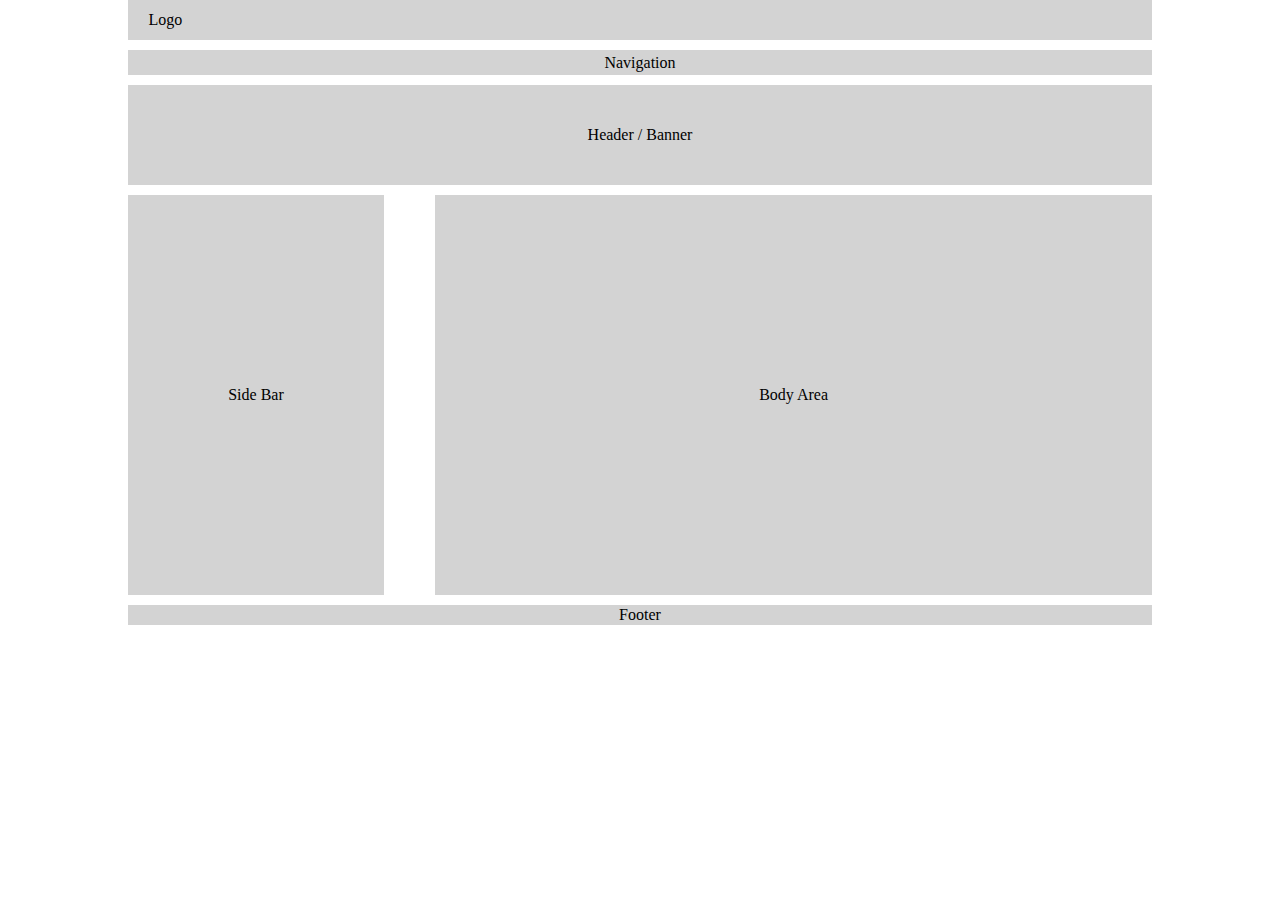
<file: Chidre's Tech Tutorials/Webiste Page Layout using Flexbox/Layout 1 Tutorial 05/index.html>
<!DOCTYPE html>
<html lang="en">
  <head>
    <meta charset="UTF-8" />
    <meta http-equiv="X-UA-Compatible" content="IE=edge" />
    <meta name="viewport" content="width=device-width, initial-scale=1.0" />
    <title>Layout 1 using Flexbox</title>
    <link rel="stylesheet" href="style.css" />
  </head>
  <body>
    <div id="wrapper-div">
      <div id="logo-div">Logo</div>
      <div id="nav-div">Navigation</div>
      <div id="header-banner-div">Header / Banner</div>

      <div id="main-div">
        <div id="sidebar-div">Side Bar</div>
        <div id="body-area-div">Body Area</div>
      </div>
      <div id="footer-div">Footer</div>
    </div>
  </body>
</html>
</file>
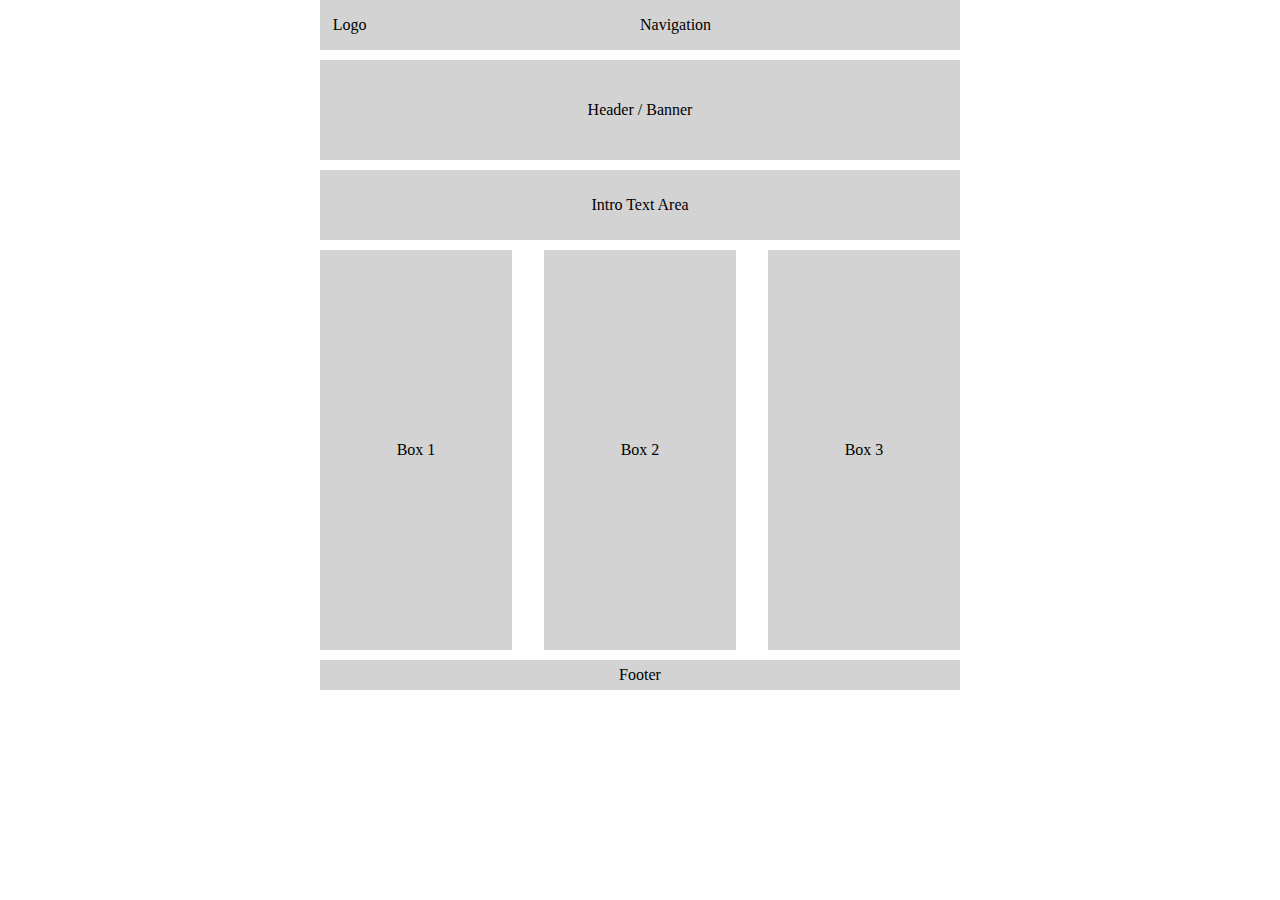
<file: Chidre's Tech Tutorials/Webiste Page Layout using Flexbox/Layout 2 Tutorial 06/index.html>
<!DOCTYPE html>
<html lang="en">
  <head>
    <meta charset="UTF-8" />
    <meta http-equiv="X-UA-Compatible" content="IE=edge" />
    <meta name="viewport" content="width=device-width, initial-scale=1.0" />
    <title>Layout 2 using Flexbox</title>
    <link rel="stylesheet" href="style.css" />
  </head>
  <body>
    <div id="wrapper-div">
      <div id="logo-nav-div">
        <div id="logo-div">Logo</div>
        <div id="nav-div">Navigation</div>
      </div>

      <div id="header-banner-div">Header / Banner</div>

      <div id="intro-div">Intro Text Area</div>

      <div id="boxes-div">
        <div class="box">Box 1</div>
        <div class="box">Box 2</div>
        <div class="box">Box 3</div>
      </div>

      <div id="footer-div">Footer</div>
    </div>
  </body>
</html>
</file>
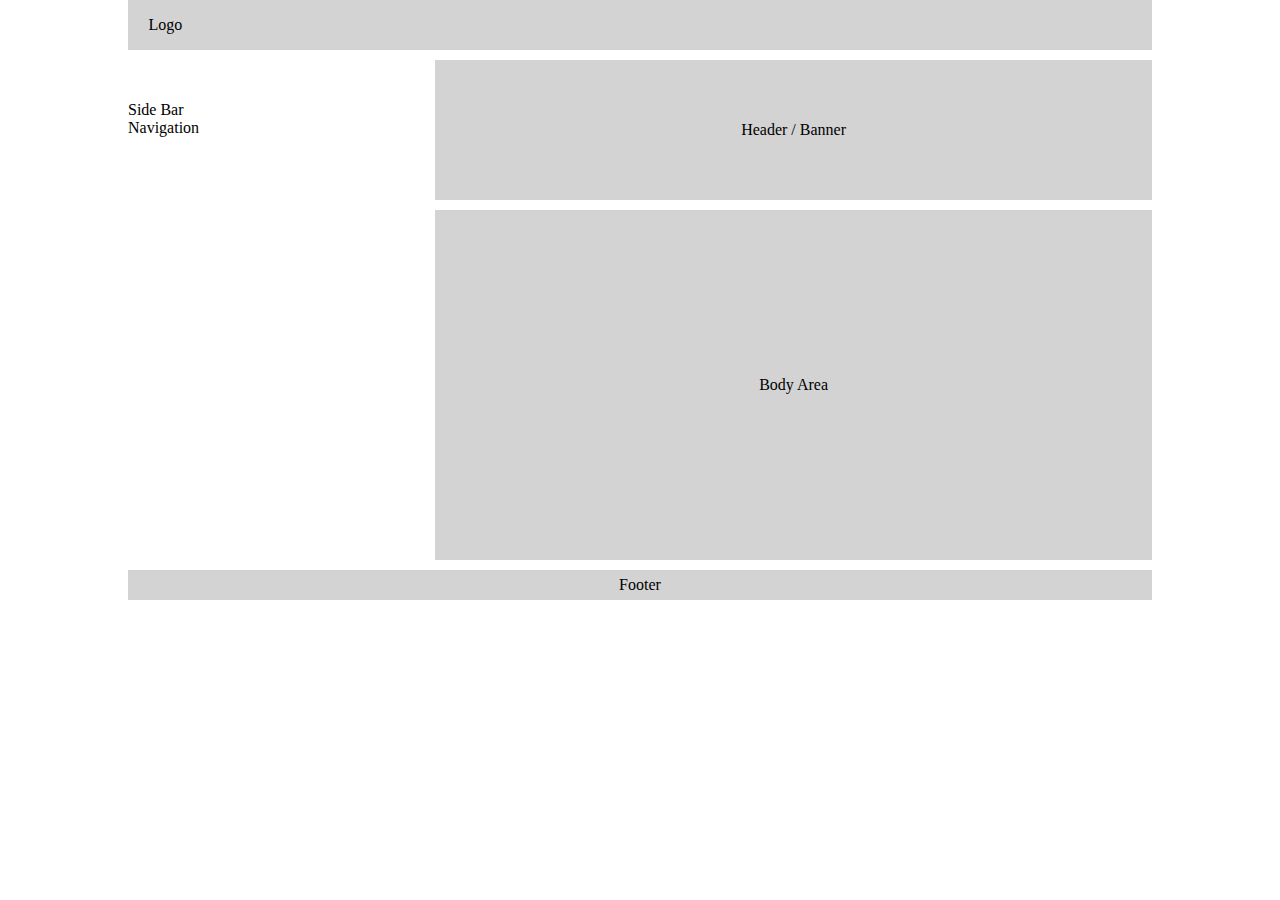
<file: Chidre's Tech Tutorials/Webiste Page Layout using Flexbox/Layout 3 Tutorial 07/index.html>
<!DOCTYPE html>
<html lang="en">
  <head>
    <meta charset="UTF-8" />
    <meta http-equiv="X-UA-Compatible" content="IE=edge" />
    <meta name="viewport" content="width=device-width, initial-scale=1.0" />
    <title>Layout 3 using Flexbox</title>
    <link rel="stylesheet" href="style.css" />
  </head>
  <body>
    <div id="wrapper-div">
      <div id="logo-div">Logo</div>

      <div id="main-div">
        <div id="left-div">
          <div id="sidebar-div">Side Bar</div>
          <div id="nav-div">Navigation</div>
        </div>
        <div id="right-div">
          <div id="header-banner-div">Header / Banner</div>
          <div id="body-area-div">Body Area</div>
        </div>
      </div>
      <div id="footer-div">Footer</div>
    </div>
  </body>
</html>
</file>
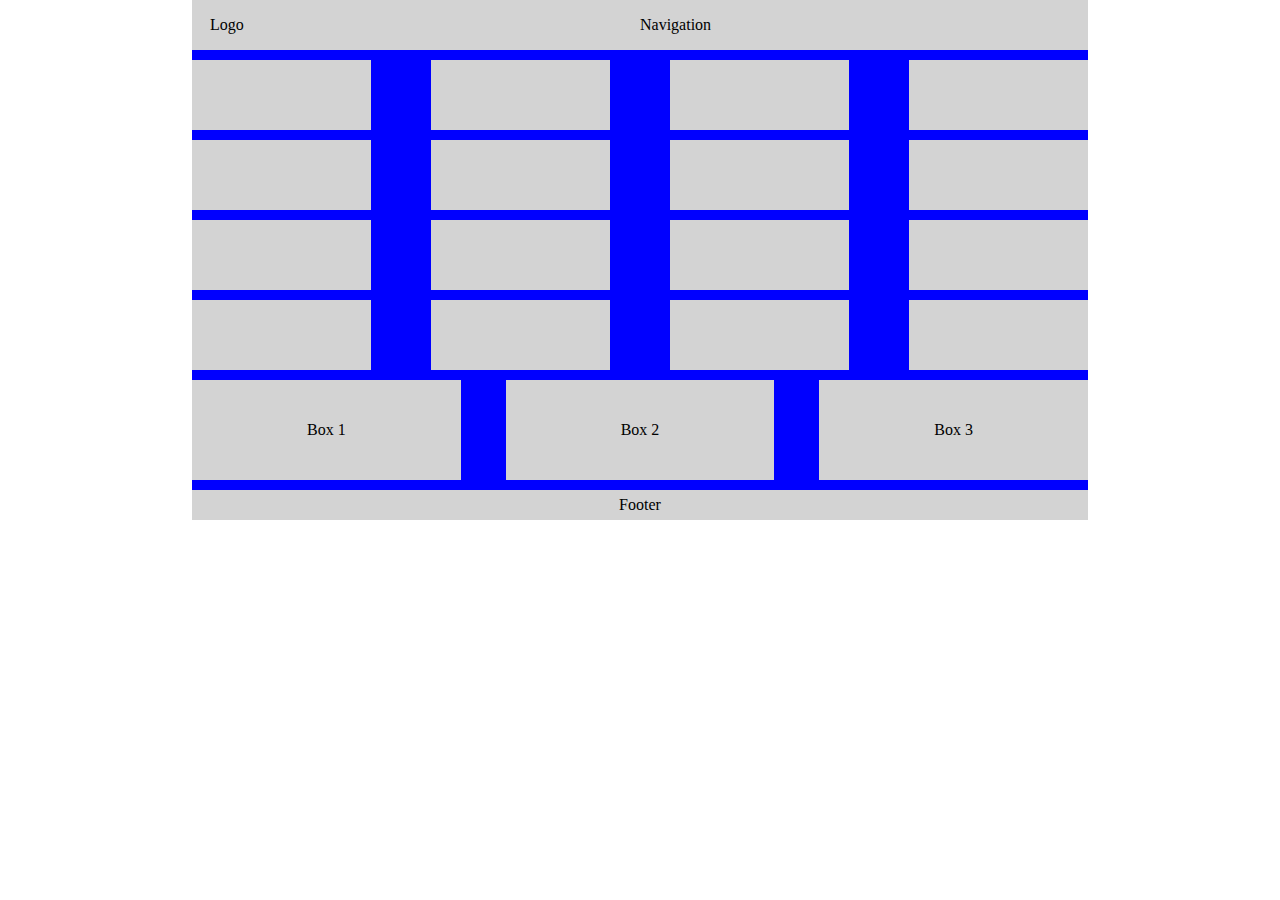
<file: Chidre's Tech Tutorials/Webiste Page Layout using Flexbox/Layout 4 Tutorial 08/index.html>
<!DOCTYPE html>
<html lang="en">
  <head>
    <meta charset="UTF-8" />
    <meta http-equiv="X-UA-Compatible" content="IE=edge" />
    <meta name="viewport" content="width=device-width, initial-scale=1.0" />
    <title>Layout 4 using Flexbox</title>
    <link rel="stylesheet" href="style.css" />
  </head>
  <body>
    <div id="wrapper-div">
      <div id="logo-nav-div">
        <div id="logo-div">Logo</div>
        <div id="nav-div">Navigation</div>
      </div>

      <div class="row-div">
        <div class="col"></div>
        <div class="col"></div>
        <div class="col"></div>
        <div class="col"></div>
      </div>
      <div class="row-div">
        <div class="col"></div>
        <div class="col"></div>
        <div class="col"></div>
        <div class="col"></div>
      </div>
      <div class="row-div">
        <div class="col"></div>
        <div class="col"></div>
        <div class="col"></div>
        <div class="col"></div>
      </div>
      <div class="row-div">
        <div class="col"></div>
        <div class="col"></div>
        <div class="col"></div>
        <div class="col"></div>
      </div>

      <div id="boxes">
        <div class="box">Box 1</div>
        <div class="box">Box 2</div>
        <div class="box">Box 3</div>
      </div>

      <div id="footer-div">Footer</div>
    </div>
  </body>
</html>
</file>
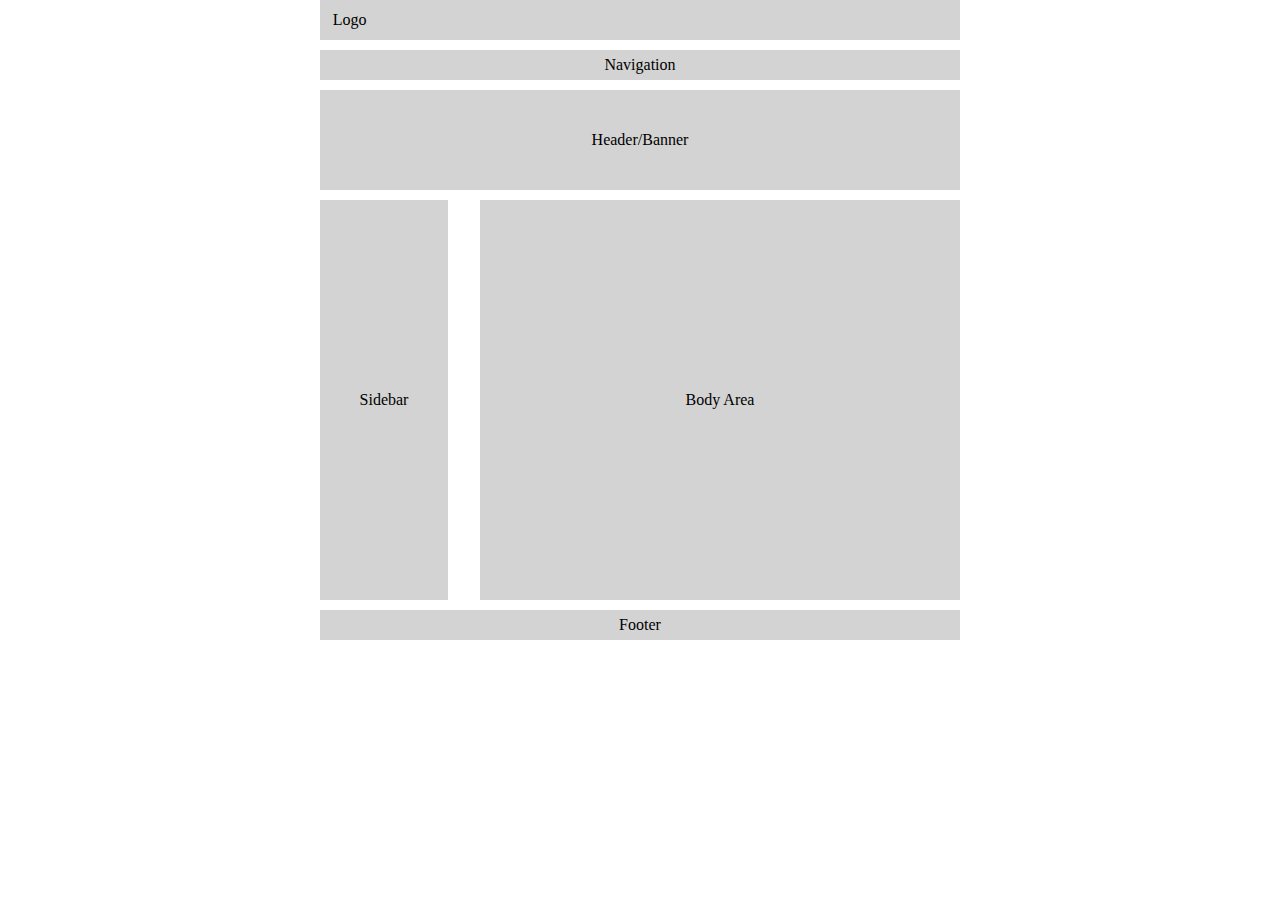
<file: Chidre's Tech Tutorials/Website Page Layout using float/tutorial 1/index.html>
<!DOCTYPE html>
<html lang="en">
  <head>
    <meta charset="UTF-8" />
    <meta http-equiv="X-UA-Compatible" content="IE=edge" />
    <meta name="viewport" content="width=device-width, initial-scale=1.0" />
    <title>Basic Layouts</title>
    <link rel="stylesheet" href="style.css" />
  </head>
  <body>
    <div class="wrapper">
      <div id="logo-div">Logo</div>
      <div id="nav-div">Navigation</div>
      <div id="headerBanner-div">Header/Banner</div>

      <div id="main" class="clearfix">
        <div id="sidebar">Sidebar</div>
        <div id="bodyArea">Body Area</div>
      </div>

      <div class="footer-div">Footer</div>
    </div>
  </body>
</html>
</file>
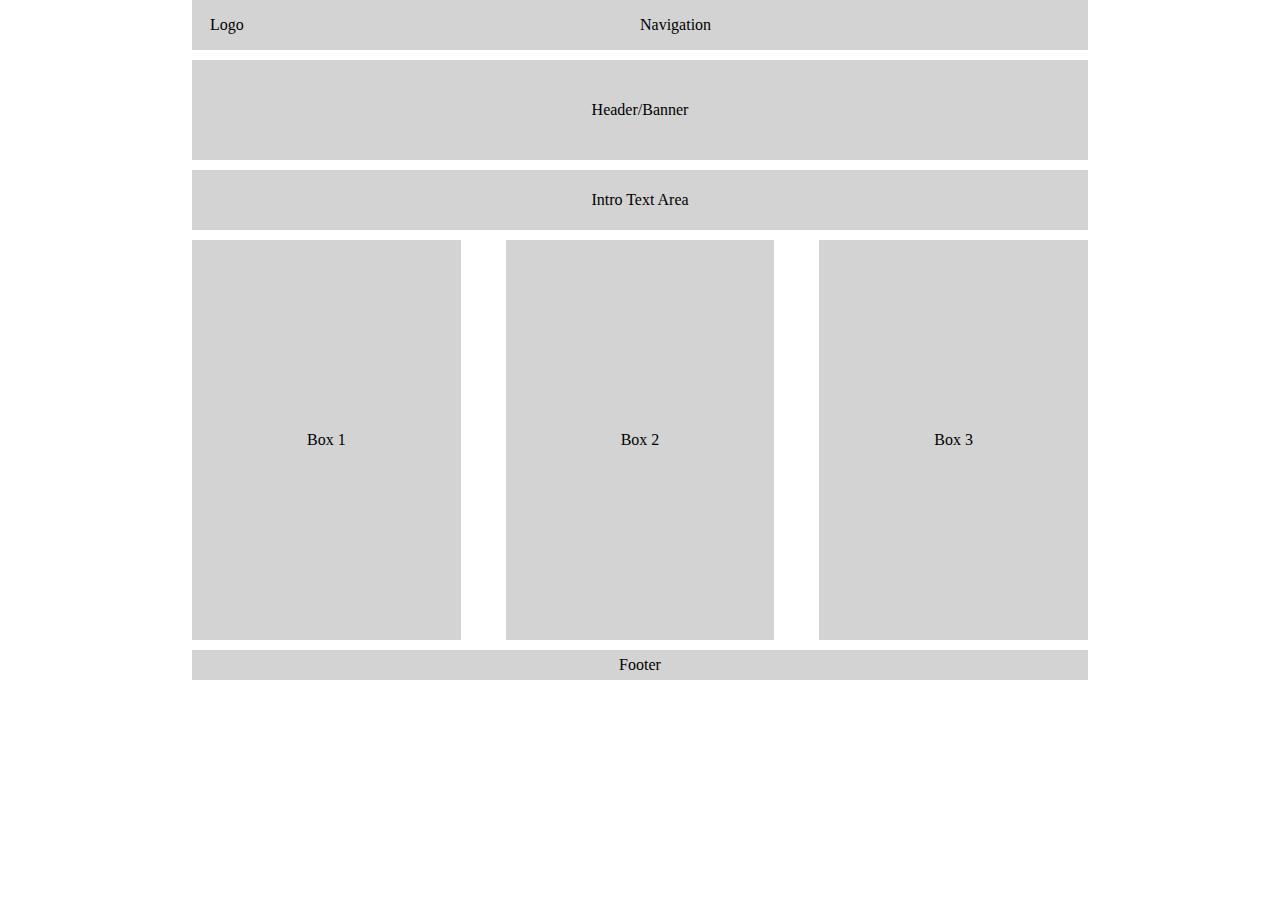
<file: Chidre's Tech Tutorials/Website Page Layout using float/tutorial 2/index.html>
<!DOCTYPE html>
<html lang="en">
  <head>
    <meta charset="UTF-8" />
    <meta http-equiv="X-UA-Compatible" content="IE=edge" />
    <meta name="viewport" content="width=device-width, initial-scale=1.0" />
    <title>Layout Tutorial 2</title>
    <link rel="stylesheet" href="style.css" />
  </head>
  <body>
    <div id="wrapper-div">
      <div id="logo-nav-div" class="clearfix">
        <div id="logo-div">Logo</div>
        <div id="nav-div">Navigation</div>
      </div>

      <div id="header-banner-div">Header/Banner</div>

      <div id="intro-div">Intro Text Area</div>

      <div id="main-div" class="clearfix">
        <div class="box">Box 1</div>
        <div class="box">Box 2</div>
        <div class="box">Box 3</div>
      </div>

      <div id="footer-div">Footer</div>
    </div>
  </body>
</html>
</file>
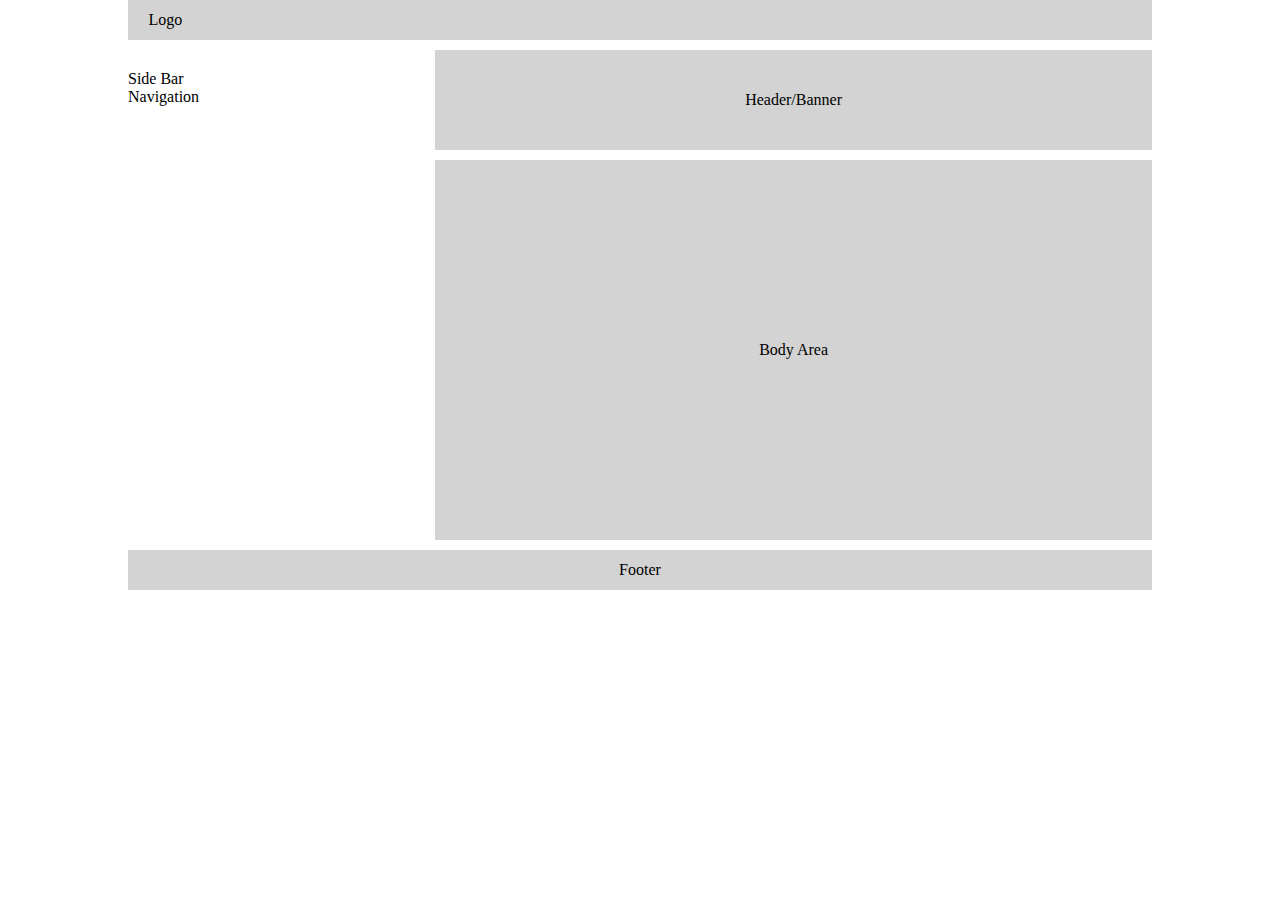
<file: Chidre's Tech Tutorials/Website Page Layout using float/tutorial 3/index.html>
<!DOCTYPE html>
<html lang="en">
  <head>
    <meta charset="UTF-8" />
    <meta http-equiv="X-UA-Compatible" content="IE=edge" />
    <meta name="viewport" content="width=device-width, initial-scale=1.0" />
    <title>Layout 3 using Float</title>
    <link rel="stylesheet" href="style.css" />
  </head>
  <body>
    <div id="wrapper-div">
      <div id="logo-div">Logo</div>

      <div id="main-div" class="clearfix">
        <div id="left-div">
          <div id="sidebar-div">Side Bar</div>
          <div id="nav-div">Navigation</div>
        </div>
        <div id="right-div">
          <div id="header-banner-div">Header/Banner</div>
          <div id="body-div">Body Area</div>
        </div>
      </div>
      <div id="footer-div">Footer</div>
    </div>
  </body>
</html>
</file>
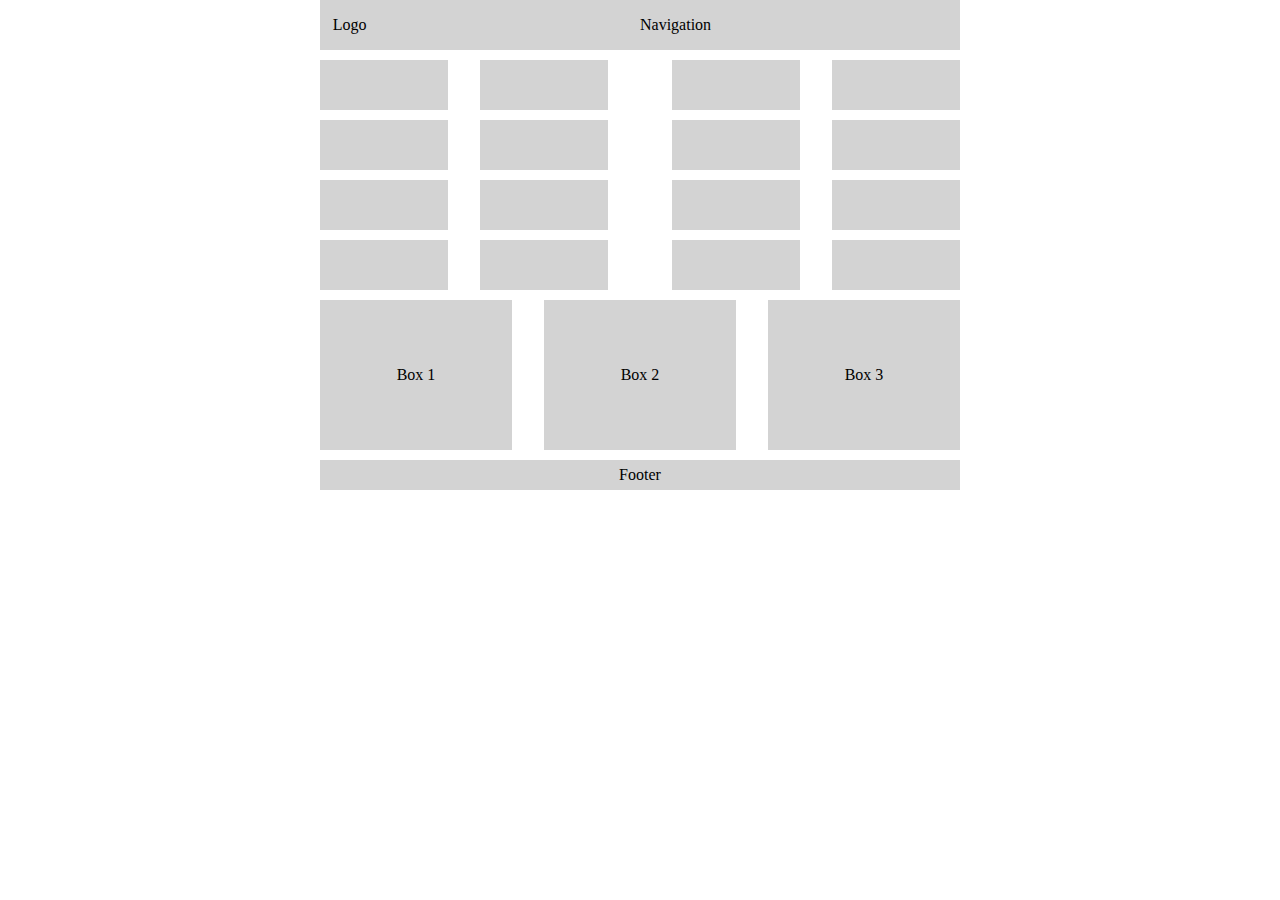
<file: Chidre's Tech Tutorials/Website Page Layout using float/tutorial 4/index.html>
<!DOCTYPE html>
<html lang="en">
  <head>
    <meta charset="UTF-8" />
    <meta http-equiv="X-UA-Compatible" content="IE=edge" />
    <meta name="viewport" content="width=device-width, initial-scale=1.0" />
    <title>Layout 4 using float</title>
    <link rel="stylesheet" href="style.css" />
  </head>
  <body>
    <div id="wrapper-div">
      <div id="logo-nav-div" class="clearfix">
        <div id="logo-div">Logo</div>
        <div id="nav-div">Navigation</div>
      </div>
      <div class="row clearfix">
        <div class="col"></div>
        <div class="col"></div>
        <div class="col"></div>
        <div class="col"></div>
      </div>
      <div class="row clearfix">
        <div class="col"></div>
        <div class="col"></div>
        <div class="col"></div>
        <div class="col"></div>
      </div>
      <div class="row clearfix">
        <div class="col"></div>
        <div class="col"></div>
        <div class="col"></div>
        <div class="col"></div>
      </div>
      <div class="row clearfix">
        <div class="col"></div>
        <div class="col"></div>
        <div class="col"></div>
        <div class="col"></div>
      </div>

      <div id="boxes" class="clearfix">
        <div class="box">Box 1</div>
        <div class="box">Box 2</div>
        <div class="box">Box 3</div>
      </div>
      <div id="footer-div">Footer</div>
    </div>
  </body>
</html>
</file>
<file: Chidre's Tech Tutorials/Webiste Page Layout using Flexbox/Layout 1 Tutorial 05/style.css>
* {
  margin: 0px;
  padding: 0px;
  box-sizing: border-box;
}

body {
  display: flex;
  flex-direction: column;
}

#wrapper-div {
  display: flex;
  flex-direction: column;
  width: 80%;
  min-height: 100px;
  margin: auto;
}

#logo-div {
  display: flex;
  flex-direction: row;
  width: 100%;
  min-height: 40px;
  background-color: lightgray;
  padding-left: 2%;
  align-items: center;
}

#nav-div {
  display: flex;
  flex-direction: row;
  width: 100%;
  min-height: 25px;
  background-color: lightgray;
  margin-top: 10px;
  justify-content: center;
  align-items: center;
}

#header-banner-div {
  display: flex;
  flex-direction: row;
  width: 100%;
  min-height: 100px;
  background-color: lightgray;
  margin-top: 10px;
  justify-content: center;
  align-items: center;
}

#main-div {
  display: flex;
  flex-direction: row;
  width: 100%;
  min-height: 400px;
  margin-top: 10px;
  justify-content: space-between;
}

#sidebar-div {
  display: flex;
  flex-direction: row;
  flex-basis: 25%;
  background-color: lightgray;
  justify-content: center;
  align-items: center;
}

#body-area-div {
  display: flex;
  flex-direction: row;
  flex-basis: 70%;
  background-color: lightgray;
  justify-content: center;
  align-items: center;
}

#footer-div {
  display: flex;
  flex-direction: row;
  width: 100%;
  min-height: 20px;
  background-color: lightgray;
  margin-top: 10px;
  justify-content: center;
  align-items: center;
}
</file>
<file: Chidre's Tech Tutorials/Webiste Page Layout using Flexbox/Layout 2 Tutorial 06/style.css>
* {
  margin: 0px;
  padding: 0px;
  box-sizing: border-box;
}

body {
  display: flex;
  flex-direction: column;
}

#wrapper-div {
  display: flex;
  flex-direction: column;
  width: 50%;
  min-height: 200px;
  margin: auto;
}

#logo-nav-div {
  display: flex;
  flex-direction: row;
  width: 100%;
  min-height: 50px;
  background-color: lightgray;
}

#logo-div {
  display: flex;
  flex-direction: row;
  flex-basis: 50%;
  padding-left: 2%;
  align-items: center;
}

#nav-div {
  display: flex;
  flex-direction: row;
  flex-basis: 50%;
  align-items: center;
}

#header-banner-div {
  display: flex;
  flex-direction: row;
  width: 100%;
  min-height: 100px;
  background-color: lightgray;
  margin-top: 10px;
  justify-content: center;
  align-items: center;
}

#intro-div {
  display: flex;
  flex-direction: row;
  width: 100%;
  min-height: 70px;
  background-color: lightgray;
  margin-top: 10px;
  justify-content: center;
  align-items: center;
}

#boxes-div {
  display: flex;
  flex-direction: row;
  width: 100%;
  min-height: 400px;
  margin-top: 10px;
  justify-content: space-between;
}

.box {
  display: flex;
  flex-direction: row;
  flex-basis: 30%;
  background-color: lightgray;
  justify-content: center;
  align-items: center;
}

#footer-div {
  display: flex;
  flex-direction: row;
  width: 100%;
  min-height: 30px;
  background-color: lightgray;
  margin-top: 10px;
  justify-content: center;
  align-items: center;
}
</file>
<file: Chidre's Tech Tutorials/Webiste Page Layout using Flexbox/Layout 3 Tutorial 07/style.css>
* {
  margin: 0px;
  padding: 0px;
  box-sizing: border-box;
}

body {
  display: flex;
  flex-direction: column;
}

#wrapper-div {
  display: flex;
  flex-direction: column;
  width: 80%;
  min-height: 100px;
  margin: auto;
}

#logo-div {
  display: flex;
  flex-direction: row;
  width: 100%;
  min-height: 50px;
  background-color: lightgray;
  padding-left: 2%;
  align-items: center;
}

#main-div {
  display: flex;
  flex-direction: row;
  width: 100%;
  min-height: 500px;
  margin-top: 10px;
  justify-content: space-between;
}

#left-div {
  display: flex;
  flex-direction: column;
  flex-basis: 25%;
  padding-top: 4%;
}

#right-div {
  display: flex;
  flex-direction: column;
  flex-basis: 70%;
}

#header-banner-div {
  display: flex;
  flex-direction: row;
  width: 100%;
  min-height: 140px;
  background-color: lightgray;
  justify-content: center;
  align-items: center;
  margin-bottom: 10px;
}

#body-area-div {
  display: flex;
  flex-direction: row;
  width: 100%;
  min-height: 350px;
  background-color: lightgray;
  justify-content: center;
  align-items: center;
}

#footer-div {
  display: flex;
  flex-direction: row;
  width: 100%;
  min-height: 30px;
  background-color: lightgray;
  margin-top: 10px;
  justify-content: center;
  align-items: center;
}
</file>
<file: Chidre's Tech Tutorials/Webiste Page Layout using Flexbox/Layout 4 Tutorial 08/style.css>
* {
  margin: 0px;
  padding: 0px;
  box-sizing: border-box;
}

body {
  display: flex;
  flex-direction: column;
}

#wrapper-div {
  display: flex;
  flex-direction: column;
  width: 70%;
  min-height: 100px;
  margin: auto;
  background-color: blue;
}

#logo-nav-div {
  display: flex;
  flex-direction: row;
  width: 100%;
  min-height: 50px;
  background-color: lightgray;
}

#logo-div {
  display: flex;
  flex-direction: row;
  flex-basis: 50%;
  padding-left: 2%;
  align-items: center;
}

#nav-div {
  display: flex;
  flex-direction: row;
  flex-basis: 50%;
  align-items: center;
}

.row-div {
  display: flex;
  flex-direction: row;
  width: 100%;
  min-height: 70px;
  margin-top: 10px;
  justify-content: space-between;
}

.col {
  display: flex;
  flex-direction: row;
  flex-basis: 20%;
  background-color: lightgray;
}

#boxes {
  display: flex;
  flex-direction: row;
  width: 100%;
  min-height: 100px;
  margin-top: 10px;
  justify-content: space-between;
}

.box {
  display: flex;
  flex-direction: row;
  flex-basis: 30%;
  background-color: lightgray;
  justify-content: center;
  align-items: center;
}

#footer-div {
  display: flex;
  flex-direction: row;
  width: 100%;
  min-height: 30px;
  background-color: lightgray;
  margin-top: 10px;
  justify-content: center;
  align-items: center;
}
</file>
<file: Chidre's Tech Tutorials/Website Page Layout using float/tutorial 1/style.css>
* {
  margin: 0px;
  padding: 0px;
  box-sizing: border-box;
}

#logo-div {
  width: 100%;
  min-height: 40px;
  background-color: lightgray;
  padding-left: 2%;
  line-height: 40px;
  margin-bottom: 10px;
}

#nav-div {
  width: 100%;
  min-height: 30px;
  background-color: lightgray;
  text-align: center;
  line-height: 30px;
  margin-bottom: 10px;
}

#headerBanner-div {
  width: 100%;
  min-height: 100px;
  background-color: lightgray;
  text-align: center;
  line-height: 100px;
  margin-bottom: 10px;
}

#main {
  width: 100%;
  margin-bottom: 10px;
}

#sidebar {
  width: 20%;
  min-height: 400px;
  background-color: lightgray;
  float: left;
  text-align: center;
  line-height: 400px;
}

#bodyArea {
  width: 75%;
  min-height: 400px;
  background-color: lightgray;
  float: right;
  text-align: center;
  line-height: 400px;
}

.clearfix::after {
  content: " ";
  display: block;
  clear: both;
}

.footer-div {
  width: 100%;
  min-height: 30px;
  background-color: lightgray;
  text-align: center;
  line-height: 30px;
}

.wrapper {
  width: 50%;
  margin: auto;
}
</file>
<file: Chidre's Tech Tutorials/Website Page Layout using float/tutorial 2/style.css>
/* * {
    margin: 0px;
    padding: 0px;
    box-sizing: border-box;
  }
  
  #logo-nav-div {
    width: 100%;
    min-height: 50px;
    background-color: lightgray;
    margin-bottom: 10px;
  }
  
  #logo-div {
    width: 50%;
    min-height: 50px;
    float: left;
    padding-left: 2%;
    line-height: 50px;
  }
  
  #nav-div {
    width: 50%;
    min-height: 50px;
    float: right;
    line-height: 50px;
  }
  
  .clearfix::after {
    content: "";
    display: block;
    clear: both;
  }
  
  #header-banner-div {
    width: 100%;
    min-height: 100px;
    background-color: lightgray;
    text-align: center;
    line-height: 100px;
    margin-bottom: 10px;
  }
  
  #intro-div {
    width: 100%;
    min-height: 60px;
    background-color: lightgray;
    text-align: center;
    line-height: 60px;
    margin-bottom: 10px;
  }
  
  #main-div {
    width: 100%;
    min-height: 400px;
    margin-bottom: 10px;
  }
  
  #main-div .box {
    width: 30%;
    min-height: 400px;
    background-color: lightgray;
    float: left;
    text-align: center;
    line-height: 400px;
  }
  
  #main-div .box:nth-child(2) {
    margin-left: 5%;
    margin-right: 5%;
  }
  
  #footer-div {
    width: 100%;
    min-height: 30px;
    background-color: lightgray;
    text-align: center;
    line-height: 30px;
  }
  
  #wrapper {
    width: 80%;
    margin: auto;
  }
   */

* {
  margin: 0px;
  padding: 0px;
  box-sizing: border-box;
}

#logo-nav-div {
  width: 100%;
  min-height: 50px;
  background-color: lightgray;
  margin-bottom: 10px;
}

#logo-div {
  width: 50%;
  min-height: 50px;
  float: left;
  line-height: 50px;
  padding-left: 2%;
}

#nav-div {
  width: 50%;
  min-height: 50px;
  float: right;
  line-height: 50px;
}

.clearfix::after {
  content: "";
  display: block;
  clear: both;
}

#header-banner-div {
  width: 100%;
  min-height: 100px;
  background-color: lightgray;
  line-height: 100px;
  text-align: center;
  margin-bottom: 10px;
}

#intro-div {
  width: 100%;
  min-height: 60px;
  background-color: lightgray;
  line-height: 60px;
  text-align: center;
  margin-bottom: 10px;
}

#main-div {
  width: 100%;
  min-height: 400px;
  margin-bottom: 10px;
}

#main-div .box {
  width: 30%;
  min-height: 400px;
  background-color: lightgray;
  float: left;
  line-height: 400px;
  text-align: center;
}

#main-div .box:nth-child(2) {
  margin-left: 5%;
  margin-right: 5%;
}

#footer-div {
  width: 100%;
  min-height: 30px;
  background-color: lightgray;
  line-height: 30px;
  text-align: center;
}

#wrapper-div {
  width: 70%;
  margin: auto;
}
</file>
<file: Chidre's Tech Tutorials/Website Page Layout using float/tutorial 3/style.css>
* {
  margin: 0px;
  padding: 0px;
  box-sizing: border-box;
}

#wrapper-div {
  width: 80%;
  min-height: 100px;
  margin: auto;
}

#logo-div {
  width: 100%;
  min-height: 40px;
  background-color: lightgray;
  line-height: 40px;
  padding-left: 2%;
  margin-bottom: 10px;
}

#main-div {
  width: 100%;
  min-height: 500px;
}

#main-div #left-div {
  width: 25%;
  min-height: 490px;
  float: left;
  padding-top: 2%;
  margin-bottom: 10px;
}

#main-div #right-div {
  width: 70%;
  min-height: 500px;
  float: right;
}

.clearfix::after {
  content: "";
  display: block;
  clear: both;
}

#right-div #header-banner-div {
  width: 100%;
  min-height: 100px;
  background-color: lightgray;
  line-height: 100px;
  text-align: center;
  margin-bottom: 10px;
}

#right-div #body-div {
  width: 100%;
  min-height: 380px;
  background-color: lightgray;
  line-height: 380px;
  text-align: center;
  margin-bottom: 10px;
}

#footer-div {
  width: 100%;
  min-height: 40px;
  background-color: lightgray;
  line-height: 40px;
  text-align: center;
}
</file>
<file: Chidre's Tech Tutorials/Website Page Layout using float/tutorial 4/style.css>
* {
  margin: 0px;
  padding: 0px;
  box-sizing: border-box;
}

#wrapper-div {
  width: 50%;
  min-height: 100px;
  margin: auto;
}

#logo-nav-div {
  width: 100%;
  min-height: 50px;
  background-color: lightgray;
  margin-bottom: 10px;
}

#logo-div {
  width: 50%;
  min-height: 50px;
  float: left;
  padding-left: 2%;
  line-height: 50px;
}

#nav-div {
  width: 50%;
  min-height: 50px;
  float: right;
  line-height: 50px;
}

.clearfix::after {
  content: "";
  display: block;
  clear: both;
}

.row {
  width: 100%;
  min-height: 50px;
  margin-bottom: 10px; /* or margin-top more preferable as it eliminates the need for margin-bottom on "logo-nav-div" and easier when "row" is duplicated. But the last "row" will be left w/o any bottom margin. */
}

.col {
  width: 20%;
  min-height: 50px;
  background-color: lightgray;
  float: left;
}

.col:nth-child(2),
.col:nth-child(3) {
  margin-left: 5%;
  margin-right: 5%;
}

#boxes {
  width: 100%;
  min-height: 150px; /* [same], margin-top preferred here. Also, bottom margin will be missed out. */
}

.box {
  width: 30%;
  min-height: 150px;
  background-color: lightgray;
  float: left;
  line-height: 150px;
  text-align: center;
}

.box:nth-child(2) {
  margin-left: 5%;
  margin-right: 5%;
}

#footer-div {
  width: 100%;
  min-height: 30px;
  background-color: lightgray;
  margin-top: 10px;
  line-height: 30px;
  text-align: center;
}
</file>
